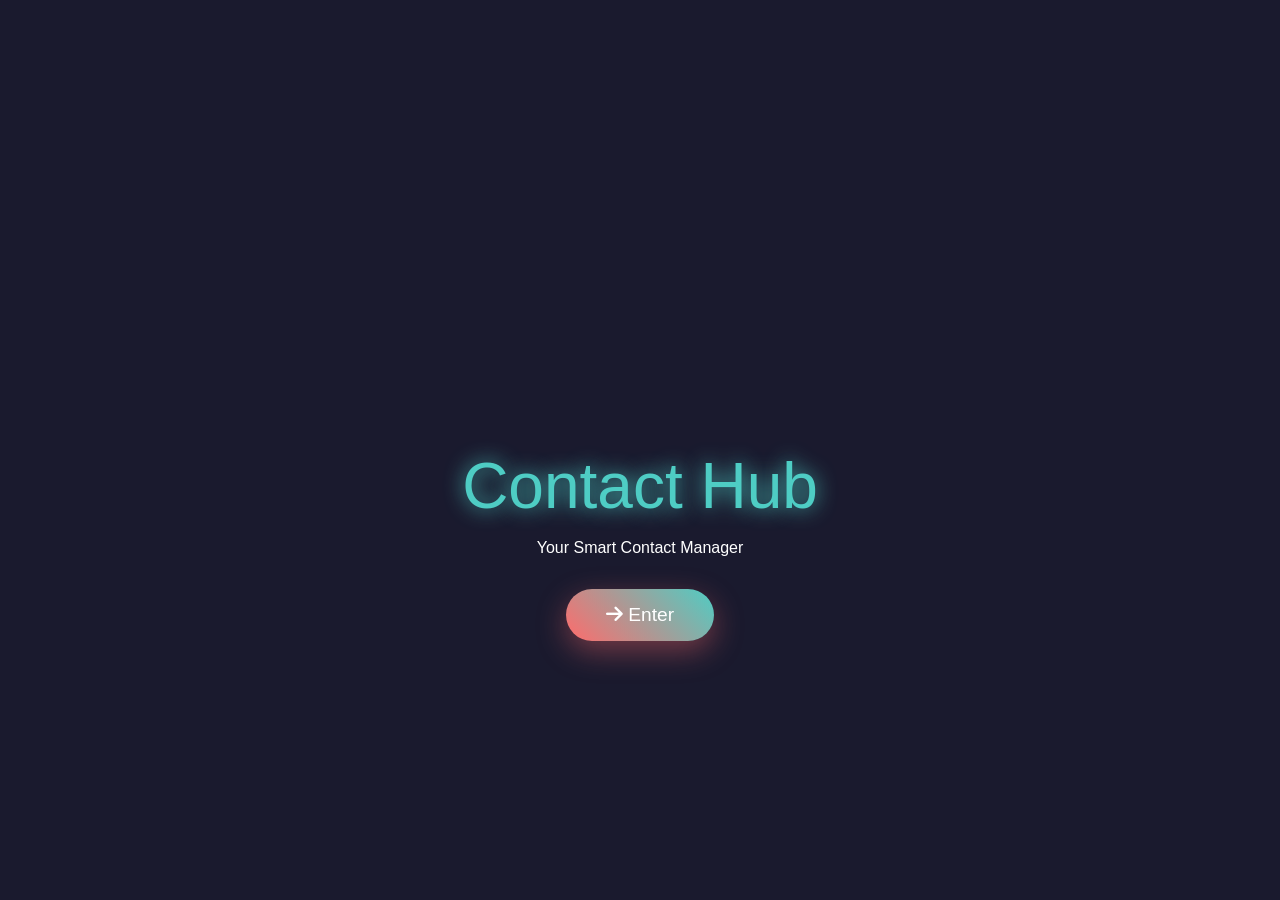
<file: index2.html>
<!DOCTYPE html>
<html lang="en">
<head>
    <meta charset="UTF-8">
    <meta name="viewport"
     content="width=device-width,
     initial-scale=1.0">
    <title>Contact Hub - Working Demo</title>
    <link rel="stylesheet"
     href="https://cdnjs.cloudflare.com/ajax/libs/font-awesome/6.4.0/css/all.min.css">
    <style>
        * { margin: 0; padding: 0; 
            box-sizing: border-box; }
        body {
             font-family: 'Segoe UI',
              sans-serif; 
              background: 
              linear-gradient(135deg, #b60e6d 0%, #764ba2 100%); 
              min-height: 100vh; color: #333 ;}
        
        /* Splash */
        #splash { 
            position: fixed; top: 0; left: 0; width: 100%; height: 100%; 
            background: #1a1a2e; display: flex;
             flex-direction: column;
              justify-content: center; align-items: center; 
            z-index: 1000; color: white; 
        }
        .title { font-size: 4rem; color: #4ecdc4; text-shadow: 0 0 20px #4ecdc4; animation: glow 2s infinite; margin-bottom: 1rem; }
        @keyframes glow { 0%, 100% { text-shadow: 0 0 20px #4ecdc4; } 50% { text-shadow: 0 0 40px #ff6b6b; } }
        .enter-btn { background: linear-gradient(45deg, #ff6b6b, #4ecdc4); color: white; border: none; 
            padding: 15px 40px; font-size: 1.2rem; border-radius: 50px; cursor: pointer; margin-top: 2rem; 
            box-shadow: 0 10px 30px rgba(255,107,107,0.4); transition: all 0.3s ease; 
            animation: bounce 2s infinite; 
        }
        .enter-btn:hover { transform: scale(1.05); box-shadow: 0 15px 40px rgba(255,107,107,0.6); }
        @keyframes bounce { 0%, 20%, 50%, 80%, 100% { transform: translateY(0); } 40% { transform: translateY(-10px); } 60% { transform: translateY(-5px); } }

        /* Login Page */
        #login-page { display: none; min-height: 100vh; justify-content: center; align-items: center; padding: 2rem; }
        .login-card { 
            background: rgba(255,255,255,0.95); backdrop-filter: blur(20px); padding: 3rem; 
            border-radius: 20px; box-shadow: 0 20px 60px rgba(0,0,0,0.3); width: 100%; max-width: 400px; 
            text-align: center; 
        }
        .login-card h2 { color: #333; margin-bottom: 2rem; font-size: 2rem; }
        input { width: 100%; padding: 15px; margin: 1rem 0; border: 2px solid #eee; border-radius: 10px; font-size: 1rem; transition: border 0.3s; }
        input:focus { outline: none; border-color: #667eea; box-shadow: 0 0 0 3px rgba(102,126,234,0.1); }
        .login-btn { 
            background: linear-gradient(45deg, #667eea, #764ba2); color: white; border: none; 
            padding: 15px; width: 100%; border-radius: 10px; font-size: 1.1rem; cursor: pointer; 
            transition: transform 0.3s; font-weight: 600; 
        }
        .login-btn:hover { transform: translateY(-2px); box-shadow: 0 10px 25px rgba(102,126,234,0.4); }

        /* Main App */
        #app { display: none; min-height: 100vh; }
        .header { 
            padding: 1rem 2rem; display: flex; align-items: center; gap: 1rem; flex-wrap: wrap; 
            background: rgba(255,255,255,0.95); backdrop-filter: blur(10px); box-shadow: 0 2px 20px rgba(0,0,0,0.1); 
        }
        .nav-tabs { 
            display: flex; gap: 0; background: rgba(102,126,234,0.2); border-radius: 15px; padding: 5px; margin-right: auto; 
        }
        .tab-btn { 
            background: transparent; border: none; padding: 12px 24px; color: rgba(255,255,255,0.8); 
            border-radius: 12px; cursor: pointer; font-weight: 500; transition: all 0.3s; 
            font-size: 0.95rem; display: flex; align-items: center; gap: 8px; 
        }
        .tab-btn.active { 
            background: rgba(255,255,255,0.95); color: #333; box-shadow: 0 5px 20px rgba(0,0,0,0.2); 
        }
        .tab-btn:hover:not(.active) { background: rgba(255,255,255,0.3); color: white; }
        .controls { display: flex; gap: 0.5rem; align-items: center; flex-wrap: wrap; }
        #search { 
            padding: 10px 20px; border: 2px solid #667eea; border-radius: 25px; background: white; 
            cursor: pointer; transition: all 0.3s; font-size: 0.9rem; min-width: 200px; 
        }
        #voice-btn { 
            padding: 10px; border: 2px solid #667eea; border-radius: 50%; background: white; 
            cursor: pointer; transition: all 0.3s; width: 45px; height: 45px; display: flex; 
            align-items: center; justify-content: center; 
        }
        #voice-btn.active { background: #ff6b6b; color: white; border-color: #ff6b6b; }
        #add-contact, .test-btn, .clear-btn { 
            background: linear-gradient(45deg, #4ecdc4, #44a08d); color: white; border: none; 
            padding: 10px 16px; border-radius: 25px; cursor: pointer; font-size: 0.9rem; 
            font-weight: 500; transition: all 0.3s; 
        }
        .test-btn { background: linear-gradient(45deg, #ff6b6b, #ff5252) !important; }
        .clear-btn { background: linear-gradient(45deg, #6c5ce7, #a29bfe) !important; }
        .storage-info { 
            background: rgba(0,0,0,0.2); padding: 8px 12px; border-radius: 20px; 
            color: white; font-size: 0.8rem; font-family: monospace; white-space: nowrap; 
        }

        /* Pages */
        .app-page { display: none; padding: 2rem; min-height: calc(100vh - 140px); background: rgba(255,255,255,0.05); }
        .app-page.active { display: block; }
        .page-title { 
            padding: 1.5rem 0; border-bottom: 2px solid rgba(255,255,255,0.1); 
            margin-bottom: 2rem; color: white; 
        }
        .page-title h2 { font-size: 1.8rem; display: flex; align-items: center; gap: 1rem; }

        /* Contacts Grid */
        .contacts-grid { display: grid; grid-template-columns: repeat(auto-fill, minmax(350px, 1fr)); gap: 2rem; max-width: 1400px; margin: 0 auto; }
        .contact-card { 
            background: rgba(255,255,255,0.95); border-radius: 20px; padding: 1.5rem; 
            box-shadow: 0 10px 40px rgba(0,0,0,0.1); transition: transform 0.3s, box-shadow 0.3s; 
            position: relative; overflow: hidden; 
        }
        .contact-card:hover { transform: translateY(-5px); box-shadow: 0 20px 60px rgba(0,0,0,0.2); }
        .contact-avatar { 
            width: 60px; height: 60px; border-radius: 50%; background: linear-gradient(45deg, #667eea, #764ba2); 
            color: white; display: flex; align-items: center; justify-content: center; font-weight: bold; 
            font-size: 1.2rem; margin-bottom: 1rem; 
        }
        .contact-name { font-size: 1.4rem; font-weight: bold; color: #333; margin-bottom: 0.5rem; }
        .contact-phone { color: #666; font-size: 1rem; margin-bottom: 0.5rem; }
        .contact-actions { display: flex; gap: 0.5rem; margin-top: 1rem; }
        .action-btn { 
            padding: 8px 12px; border: none; border-radius: 50%; cursor: pointer; 
            font-size: 1rem; transition: transform 0.2s; width: 40px; height: 40px; 
            display: flex; align-items: center; justify-content: center; 
        }
        .call-btn { background: #4ecdc4; color: white; }
        .msg-btn { background: #f9ca24; color: white; }
        .edit-btn { background: #667eea; color: white; }
        .delete-btn { background: #ff6b6b; color: white; }
        .fav-btn { 
            position: absolute; top: 15px; right: 15px; background: none; border: none; 
            font-size: 1.5rem; cursor: pointer; color: #ffd700; 
        }
        .fav-btn.active { color: #ff6b6b; animation: heartBeat 0.3s; }
        @keyframes heartBeat { 0%, 100% { transform: scale(1); } 50% { transform: scale(1.2); } }
        .group-tag { 
            background: linear-gradient(45deg, #667eea, #764ba2); color: white; 
            padding: 4px 12px; border-radius: 20px; font-size: 0.8rem; margin-top: 0.5rem; 
            display: inline-block; 
        }
        .location-btn { 
            background: linear-gradient(45deg, #45b7d1, #96ceb4); color: white; 
            margin-top: 0.5rem; width: 100%; border-radius: 10px; padding: 8px; 
            border: none; cursor: pointer; font-weight: 500; 
        }
        .reminder { 
            background: #fff3cd; border-left: 4px solid #ffc107; padding: 8px; 
            margin-top: 0.5rem; border-radius: 5px; font-size: 0.9rem; 
        }

        /* Groups Page */
        .groups-grid { display: grid; grid-template-columns: repeat(auto-fill, minmax(300px, 1fr)); gap: 1.5rem; max-width: 1400px; margin: 0 auto; }
        .group-card { background: rgba(255,255,255,0.95); border-radius: 20px; padding: 2rem; box-shadow: 0 10px 40px rgba(0,0,0,0.1); cursor: pointer; transition: all 0.3s; position: relative; overflow: hidden; text-align: center; }
        .group-card:hover { transform: translateY(-10px); box-shadow: 0 20px 60px rgba(0,0,0,0.2); }
        .group-color { height: 8px; position: absolute; top: 0; left: 0; right: 0; border-radius: 20px 20px 0 0; }
        .group-name { font-size: 1.5rem; font-weight: bold; color: #333; margin-bottom: 1rem; }
        .group-count { color: #666; font-size: 1.1rem; }
        .group-contacts { display: flex; flex-wrap: wrap; gap: 0.5rem; margin-top: 1rem; justify-content: center; }
        .group-avatar { width: 40px; height: 40px; border-radius: 50%; background: linear-gradient(45deg, #667eea, #764ba2); color: white; display: flex; align-items: center; justify-content: center; font-size: 0.8rem; }

        /* Modal */
        #modal { display: none; position: fixed; top: 0; left: 0; width: 100%; height: 100%; background: rgba(0,0,0,0.8); z-index: 1000; justify-content: center; align-items: center; }
        .modal-content { background: white; padding: 2rem; border-radius: 20px; width: 90%; max-width: 500px; max-height: 80vh; overflow-y: auto; position: relative; }
        .close { position: absolute; top: 20px; right: 30px; font-size: 2rem; cursor: pointer; color: #999; }
        select, textarea { width: 100%; padding: 12px; margin: 0.5rem 0; border: 2px solid #eee; border-radius: 10px; }

        /* Responsive */
        @media (max-width: 768px) { 
            .contacts-grid, .groups-grid { grid-template-columns: 1fr; padding: 1rem; }
            .header { flex-direction: column; gap: 1rem; text-align: center; }
            .nav-tabs { order: 3; width: 100%; justify-content: center; }
            .controls { order: 2; width: 100%; justify-content: center; }
        }
    </style>
</head>
<body>
    <!-- Splash Popup -->
    <div id="splash">
        <div class="particles" id="particles"></div>
        <div class="title">Contact Hub</div>
        <div class="subtitle">Your Smart Contact Manager</div>
        <button class="enter-btn" onclick="enterApp()"><i class="fas fa-arrow-right"></i> Enter</button>
    </div>

    <!-- Login Page -->
    <div id="login-page">
        <div class="login-card">
            <h2><i class="fas fa-lock"></i> Welcome Back</h2>
            <input type="text" id="username" placeholder="Username" value="admin">
            <input type="password" id="password" placeholder="Password" value="123">
            <button class="login-btn" onclick="login()"><i class="fas fa-sign-in-alt"></i> Login to Contact Hub</button>
        </div>
    </div>

    <!-- Main App with Tabs -->
    <div id="app">
        <div class="header">
            <div class="nav-tabs">
                <button class="tab-btn active" onclick="showPage('all')"><i class="fas fa-address-book"></i> All Contacts</button>
                <button class="tab-btn" onclick="showPage('favorites')"><i class="fas fa-heart"></i> Favorites</button>
                <button class="tab-btn" onclick="showPage('groups')"><i class="fas fa-users"></i> Groups</button>
            </div>
            <div class="controls">
                <input type="text" id="search" placeholder="🔍 Search contacts..." oninput="searchContacts()">
                <button id="voice-btn" onclick="toggleVoiceSearch()"><i class="fas fa-microphone"></i></button>
                <button id="add-contact" onclick="openModal('add')"><i class="fas fa-plus"></i> Add Contact</button>
            </div>
        </div>

        <!-- Page 1: All Contacts -->
        <div id="page-all" class="app-page active">
            <div class="page-title"><h2>All Contacts (<span id="all-count">0</span>)</h2></div>
            <div class="contacts-grid" id="contacts-grid-all"></div>
        </div>

        <!-- Page 2: Favorites -->
        <div id="page-favorites" class="app-page">
            <div class="page-title"><h2>Favorites (<span id="fav-count">0</span>)</h2></div>
            <div class="contacts-grid" id="contacts-grid-fav"></div>
        </div>

        <!-- Page 3: Groups -->
        <div id="page-groups" class="app-page">
            <div class="page-title"><h2>All Groups (<span id="group-count">0</span>)</h2></div>
            <div class="groups-grid" id="groups-grid"></div>
        </div>
    </div>

    <!-- Modal -->
    <div id="modal">
        <div class="modal-content">
            <span class="close" onclick="closeModal()">&times;</span>
            <h2 id="modal-title">Add Contact</h2>
            <form id="contact-form">
                <input type="file" id="avatar" accept="image/*" onchange="previewAvatar()">
                <div class="contact-avatar" id="avatar-preview">👤</div>
                <input type="text" id="name" placeholder="Name *" required>
                <input type="tel" id="phone" placeholder="Phone *">
                <input type="email" id="email" placeholder="Email">
                <input type="date" id="birthday" placeholder="Birthday">
                <input type="text" id="group" placeholder="Group (e.g. Family)">
                <textarea id="notes" placeholder="Notes"></textarea>
                <button type="submit" class="login-btn" style="margin-top:1rem;">Save Contact</button>
            </form>
        </div>
    </div>

    <script>
        // Initialize app with 15 sample contacts
        let contacts = JSON.parse(localStorage.getItem('contacts')) || [];
        let editingId = null;
        let recognition = null;
        let watchId = null;
        let currentPage = 'all';
        createParticles();

        // Pre-load 15 sample contacts if empty
        if (contacts.length === 0) {
            contacts = [
                { id: 1, name: "Mom", phone: "+91-9876543210", email: "mom@example.com", birthday: "1970-05-15", group: "Family", notes: "Call every weekend", favorite: true, avatar: null, location: null },
                { id: 2, name: "Dad", phone: "+91-9876543211", email: "dad@example.com", birthday: "1968-08-22", group: "Family", notes: "Home address: Narnaund", favorite: true, avatar: null, location: null },
                { id: 3, name: "Sister Priya", phone: "+91-9876543212", email: "priya@example.com", birthday: "1998-03-10", group: "Family", notes: "Birthday next week!", favorite: true, avatar: null, location: null },
                { id: 4, name: "Rahul Sharma", phone: "+91-9876543213", email: "rahul@vignan.ac.in", birthday: "2004-07-18", group: "College", notes: "CSE batchmate", favorite: true, avatar: null, location: null },
                { id: 5, name: "Anita Verma", phone: "+91-9876543214", email: "anita@vignan.ac.in", birthday: "2005-01-25", group: "College", notes: "Class rep", favorite: false, avatar: null, location: null },
                { id: 6, name: "Vikram Singh", phone: "+91-9876543215", email: "vikram@gmail.com", birthday: "2004-11-12", group: "College", notes: "Cricket captain", favorite: false, avatar: null, location: null },
                { id: 7, name: "Dr. Rajesh Kumar", phone: "+91-9876543216", email: "rajesh@vignan.ac.in", birthday: "1975-09-30", group: "Faculty", notes: "CSE HOD", favorite: true, avatar: null, location: null },
                { id: 8, name: "LinkedIn Recruiter", phone: "+91-9876543217", email: "recruiter@company.com", birthday: "", group: "Career", notes: "Internships", favorite: true, avatar: null, location: null },
                { id: 9, name: "Shopkeeper uncle", phone: "+91-9876543218", email: "", birthday: "", group: "Local", notes: "Narnaund stationery", favorite: false, avatar: null, location: null },
                { id: 10, name: "Auto driver Raju", phone: "+91-9876543219", email: "", birthday: "", group: "Local", notes: "College trips", favorite: false, avatar: null, location: null },
                { id: 16, name: "Neha Gupta", phone: "+91-9876543225", email: "neha@gmail.com", birthday: "2004-09-05", group: "College", notes: "Data Science group", favorite: false, avatar: null, location: null },
                { id: 20, name: "Divya Singh", phone: "+91-9876543229", email: "divya@vignan.ac.in", birthday: "2005-05-22", group: "College", notes: "Project lead", favorite: true, avatar: null, location: null }
            ];
            localStorage.setItem('contacts', JSON.stringify(contacts));
        }

        // Splash to Login
        function enterApp() {
            document.getElementById('splash').classList.add('hidden');
            setTimeout(() => {
                document.getElementById('splash').style.display = 'none';
                document.getElementById('login-page').style.display = 'flex';
            }, 1000);
        }

        // Login
        function login() {
            document.getElementById('login-page').style.display = 'none';
            document.getElementById('app').style.display = 'block';
            renderAllContacts();
            checkReminders();
            checkDuplicates();
        }

        // Particles
        function createParticles() {
            const particles = document.getElementById('particles');
            for (let i = 0; i < 50; i++) {
                const particle = document.createElement('div');
                particle.className = 'particle';
                particle.style.left = Math.random() * 100 + '%';
                particle.style.top = Math.random() * 100 + '%';
                particle.style.animationDelay = Math.random() * 6 + 's';
                particle.style.animationDuration = (Math.random() * 3 + 3) + 's';
                particle.style.width = particle.style.height = (Math.random() * 4 + 2) + 'px';
                particles.appendChild(particle);
            }
        }

        // Tab Navigation
        function showPage(page) {
            document.querySelectorAll('.tab-btn').forEach(btn => btn.classList.remove('active'));
            event.target.classList.add('active');
            document.querySelectorAll('.app-page').forEach(p => p.classList.remove('active'));
            document.getElementById(`page-${page}`).classList.add('active');
            currentPage = page;
            if (page === 'all') renderAllContacts();
            if (page === 'favorites') renderFavorites();
            if (page === 'groups') renderGroups();
        }

        // Page Render Functions
        function renderAllContacts(filtered = contacts) {
            const grid = document.getElementById('contacts-grid-all');
            filtered.sort((a, b) => a.name.localeCompare(b.name));
            document.getElementById('all-count').textContent = filtered.length;
            grid.innerHTML = createContactHTML(filtered);
        }

        function renderFavorites() {
            const favorites = contacts.filter(c => c.favorite);
            const grid = document.getElementById('contacts-grid-fav');
            favorites.sort((a, b) => a.name.localeCompare(b.name));
            document.getElementById('fav-count').textContent = favorites.length;
            grid.innerHTML = createContactHTML(favorites);
        }

        function renderGroups() {
            const groups = {};
            contacts.forEach(contact => {
                const group = contact.group || 'Uncategorized';
                if (!groups[group]) groups[group] = [];
                groups[group].push(contact);
            });
            const grid = document.getElementById('groups-grid');
            document.getElementById('group-count').textContent = Object.keys(groups).length;
            grid.innerHTML = Object.entries(groups).map(([groupName, groupContacts], index) => {
                const colors = ['#ff6b6b', '#4ecdc4', '#45b7d1', '#f9ca24', '#f0932b', '#eb4d4b', '#6c5ce7'];
                return `
                    <div class="group-card" onclick="filterByGroup('${groupName}')">
                        <div class="group-color" style="background: linear-gradient(90deg, ${colors[index % colors.length]}, #ddd);"></div>
                        <div class="group-name">${groupName}</div>
                        <div class="group-count">${groupContacts.length} contacts</div>
                        <div class="group-contacts">
                            ${groupContacts.slice(0, 6).map(c => `<div class="group-avatar">${c.name[0]}</div>`).join('')}
                            ${groupContacts.length > 6 ? `<div class="group-avatar">+${groupContacts.length-6}</div>` : ''}
                        </div>
                    </div>
                `;
            }).join('');
        }

        function createContactHTML(contactsList) {
            return contactsList.map(contact => `
                <div class="contact-card">
                    <button class="fav-btn ${contact.favorite ? 'active' : ''}" onclick="toggleFavorite(${contact.id})">${contact.favorite ? '❤️' : '🤍'}</button>
                    <div class="contact-avatar">${contact.avatar ? `<img src="${contact.avatar}" style="width:100%;height:100%;border-radius:50%;object-fit:cover;">` : contact.name[0]}</div>
                    <div class="contact-name">${contact.name}</div>
                    <div class="contact-phone">${contact.phone || 'No phone'}</div>
                    ${contact.email ? `<div>${contact.email}</div>` : ''}
                    <span class="group-tag">${contact.group || 'Uncategorized'}</span>
                    ${contact.birthday && isUpcomingBirthday(contact.birthday) ? `<div class="reminder">🎉 Birthday soon!</div>` : ''}
                    <div class="contact-actions">
                        <button class="action-btn call-btn" onclick="callContact('${contact.phone}')"><i class="fas fa-phone"></i></button>
                        <button class="action-btn msg-btn" onclick="msgContact('${contact.phone}')"><i class="fas fa-sms"></i></button>
                        <button class="action-btn edit-btn" onclick="editContact(${contact.id})"><i class="fas fa-edit"></i></button>
                        <button class="action-btn delete-btn" onclick="deleteContact(${contact.id})"><i class="fas fa-trash"></i></button>
                    </div>
                    ${contact.phone ? `<button class="location-btn" onclick="trackLocation(${contact.id})">📍 Track Location</button>` : ''}
                </div>
            `).join('');
        }

        // Search
        function searchContacts() {
            const query = document.getElementById('search').value.toLowerCase();
            if (currentPage === 'all') {
                const filtered = contacts.filter(c => 
                    c.name.toLowerCase().includes(query) || 
                    c.phone?.includes(query) || 
                    c.email?.toLowerCase().includes(query) ||
                    c.group?.toLowerCase().includes(query)
                );
                renderAllContacts(filtered);
            }
        }

        function filterByGroup(groupName) {
            showPage('all');
            document.getElementById('search').value = groupName;
            searchContacts();
        }

        // Modal Functions
        function openModal(mode, id = null) {
            editingId = id;
            document.getElementById('modal-title').textContent = mode === 'add' ? 'Add Contact' : 'Edit Contact';
            if (id) {
                const contact = contacts.find(c => c.id === id);
                document.getElementById('name').value = contact.name;
                document.getElementById('phone').value = contact.phone;
                document.getElementById('email').value = contact.email;
                document.getElementById('birthday').value = contact.birthday;
                document.getElementById('group').value = contact.group;
                document.getElementById('notes').value = contact.notes;
            }
            document.getElementById('modal').style.display = 'flex';
        }

        function closeModal() {
            document.getElementById('modal').style.display = 'none';
            document.getElementById('contact-form').reset();
            editingId = null;
            document.getElementById('avatar-preview').textContent = '👤';
        }

        document.getElementById('contact-form').addEventListener('submit', (e) => {
            e.preventDefault();
            const contact = {
                id: editingId || Date.now(),
                name: document.getElementById('name').value,
                phone: document.getElementById('phone').value,
                email: document.getElementById('email').value,
                birthday: document.getElementById('birthday').value,
                group: document.getElementById('group').value || 'Uncategorized',
                notes: document.getElementById('notes').value,
                favorite: false,
                avatar: document.getElementById('avatar').files[0] ? URL.createObjectURL(document.getElementById('avatar').files[0]) : null,
                location: null
            };
            if (editingId) {
                const index = contacts.findIndex(c => c.id === editingId);
                contacts[index] = contact;
            } else {
                contacts.unshift(contact);
            }
            localStorage.setItem('contacts', JSON.stringify(contacts));
            closeModal();
            renderAllContacts();
            renderFavorites();
            renderGroups();
            checkDuplicates();
        });

        function previewAvatar() {
            const file = document.getElementById('avatar').files[0];
            if (file) {
                document.getElementById('avatar-preview').innerHTML = `<img src="${URL.createObjectURL(file)}" style="width:100%;height:100%;border-radius:50%;object-fit:cover;">`;
            }
        }

        // Contact Actions
        function toggleFavorite(id) {
            const contact = contacts.find(c => c.id === id);
            contact.favorite = !contact.favorite;
            localStorage.setItem('contacts', JSON.stringify(contacts));
            renderAllContacts();
            renderFavorites();
        }

        function deleteContact(id) {
            if (confirm('Delete this contact?')) {
                contacts = contacts.filter(c => c.id !== id);
                localStorage.setItem('contacts', JSON.stringify(contacts));
                renderAllContacts();
                renderFavorites();
                renderGroups();
            }
        }

        function editContact(id) {
            openModal('edit', id);
        }

        function callContact(phone) {
            window.open(`tel:${phone}`, '_blank');
        }

        function msgContact(phone) {
            window.open(`sms:${phone}`, '_blank');
        }

        function trackLocation(id) {
            if (!navigator.geolocation) return alert('Geolocation not supported');
            if (watchId) navigator.geolocation.clearWatch(watchId);
            watchId = navigator.geolocation.watchPosition((pos) => {
                const contact = contacts.find(c => c.id === id);
                contact.location = { lat: pos.coords.latitude, lng: pos.coords.longitude };
                localStorage.setItem('contacts', JSON.stringify(contacts));
                alert(`Location: ${contact.location.lat.toFixed(4)}, ${contact.location.lng.toFixed(4)}`);
            }, () => alert('Location access denied'), { enableHighAccuracy: true });
        }

        // Smart Features
        function checkDuplicates() {
            const dups = [];
            for (let i = 0; i < contacts.length; i++) {
                for (let j = i + 1; j < contacts.length; j++) {
                    if (contacts[i].phone === contacts[j].phone && contacts[i].name.toLowerCase() === contacts[j].name.toLowerCase()) {
                        dups.push([contacts[i], contacts[j]]);
                    }
                }
            }
            if (dups.length > 0) alert(`Found ${dups.length} duplicate(s)`);
        }

        function isUpcomingBirthday(bday) {
            const today = new Date();
            const bdayDate = new Date(today.getFullYear(), new Date(bday).getMonth(), new Date(bday).getDate());
            const diff = bdayDate - today;
            return diff > 0 && diff < 7 * 24 * 60 * 60 * 1000;
        }

        function checkReminders() {
            contacts.forEach(contact => {
                if (contact.birthday && isUpcomingBirthday(contact.birthday)) {
                    if (Notification.permission === 'granted') {
                        new Notification(`Birthday reminder: ${contact.name}`);
                    }
                }
            });
        }

        // Voice Search
        function toggleVoiceSearch() {
            const btn = document.getElementById('voice-btn');
            if (!('webkitSpeechRecognition' in window)) {
                alert('Voice search not supported');
                return;
            }
            if (btn.classList.contains('active')) {
                if (recognition) recognition.stop();
                btn.classList.remove('active');
                btn.innerHTML = '<i class="fas fa-microphone"></i>';
            } else {
                recognition = new webkitSpeechRecognition();
                recognition.continuous = false;
                recognition.interimResults = false;
                recognition.lang = 'en-US';
                recognition.onresult = (e) => {
                    const query = e.results[0][0].transcript.toLowerCase();
                    document.getElementById('search').value = query;
                    searchContacts();
                };
                recognition.onerror = () => toggleVoiceSearch();
                recognition.start();
                btn.classList.add('active');
                btn.innerHTML = '<i class="fas fa-microphone-slash"></i>';
            }
        }

        Notification.requestPermission();
    </script>
</body>
</html>
</file>
